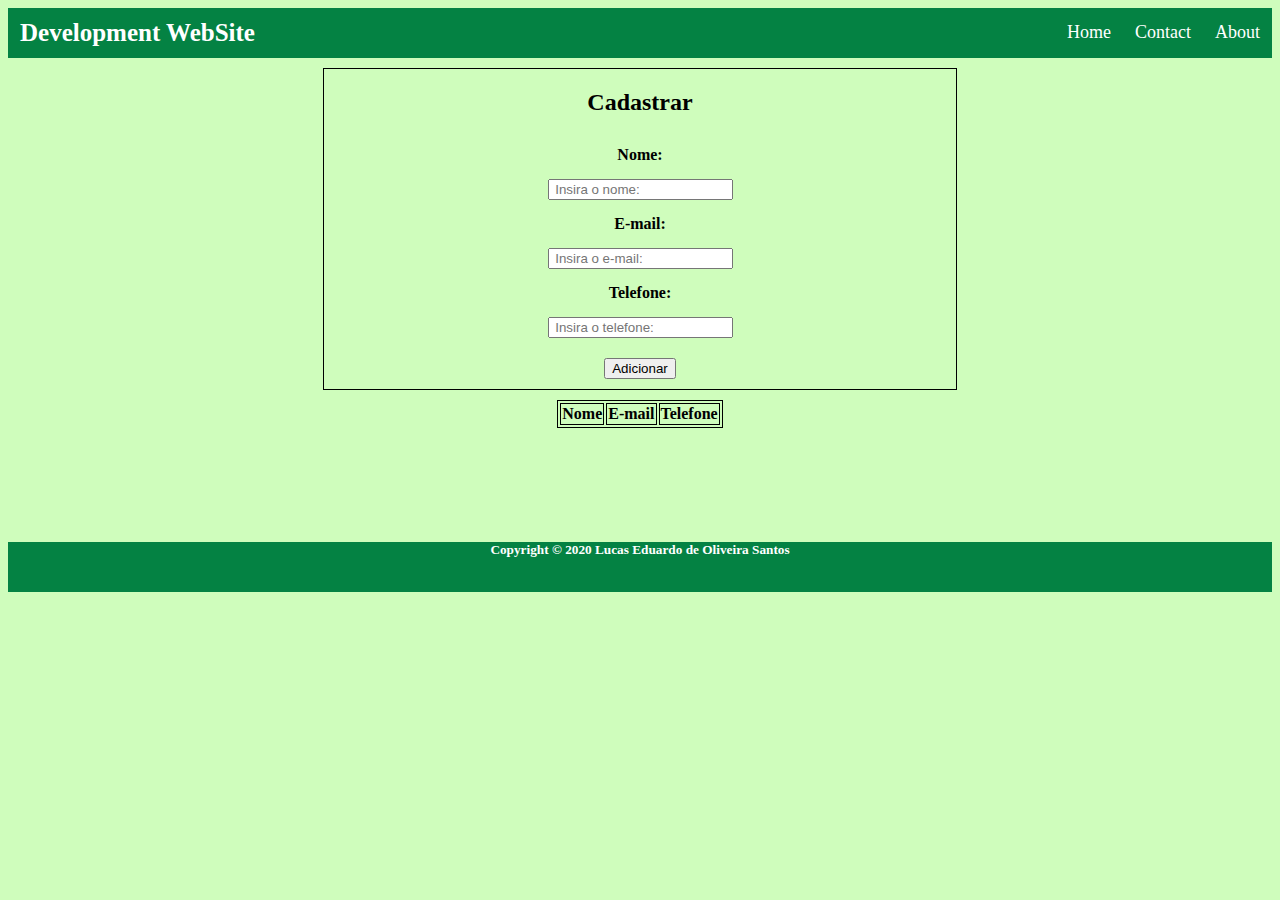
<file: index.html>
<!DOCTYPE html>
<html lang="pt">
<html>
    <head>
        <meta charset="UTF-8">
        <meta http-equiv="X-UA-Compatible" content="IE=edge">
        <meta name="viewport" content="width=device-width, initial-scale=1.0">
        <link rel="stylesheet" type="text/css" href="static/css/styles.css"/>
        <script type="text/javascript" src="static/js/index.js" defer></script>
        <title>Development WebSite</title>
    </head>

    <body>
        <header>
            <a href="#" class="logo">Development WebSite</a>
            <div class="header-right">
                <div class="container">
                    <a class="active" href="#">Home</a>
                    <a href="#">Contact</a>
                    <a href="#">About</a>
                </div>
            </div>
        </header>

        <main>
            <div class="content">
                <div id="div-form">
                    <h2>Cadastrar</h2>
                    <form onsubmit="return cadastrar(this)">
                        <div>
                            <label>Nome: </label>
                            <input id="nome" class="form-input" type="text" name="nome" placeholder=" Insira o nome: " required/>
                        </div>
                        <div>
                            <label>E-mail: </label>
                            <input id="email" class="form-input" type="email" name="email" placeholder=" Insira o e-mail:" required/>
                        </div>
                        <div>
                            <label>Telefone: </label>
                            <input id="telefone" class="form-input" type="text" name="telefone" placeholder=" Insira o telefone:" required/>
                        </div>
                        <input type="submit" value="Adicionar" name="submit">
                    </form>
                </div>
                <table>
                    <thead>
                        <tr>
                            <th>
                                Nome
                            </th>
                            <th>
                                E-mail
                            </th>
                            <th>
                                Telefone
                            </th>
                        </tr>
                    </thead>
                    <tbody id="tabela-pessoa"></tbody>
                </table>
            </div>
        </main>
        
        <footer>
            <h5>Copyright © 2020 Lucas Eduardo de Oliveira Santos</h5>
        </footer>
    </body>
</html>
</file>
<file: static/css/styles.css>
/* BODY */
body{
    background-color: #CFFDBC;
}

/* HEADER */
header {
    height: 50px;
    width: 100%;
    margin-bottom: 10px;
    background-color: #048243;
    align-items:center; 
}
  
header a {
    float: left;
    color: white;
    text-align: center;
    padding: 12px;
    text-decoration: none;
    font-size: 18px;
    line-height: 25px;
    border-radius: 4px;
}
  
header a.logo {
    font-size: 25px;
    font-weight: bold;
}
  
.header-right{
    float: right;
}

/* CONTEÚDO */
.content{
    width: 100%;
}

/* FORM */
#div-form{
    width: 50%;
    text-align: center;
    margin: auto;
    margin-top: 5px;
    margin-bottom: 10px;
    border: 1px solid;
}

#div-form h2{
    margin-bottom: 30px;
}

form label{
    display: block;
    font-weight: bold;
    margin: 5px;
}

form input{
    margin-top: 10px;
    margin-bottom: 10px;
}

/* TABLE */

table{
    border: 1px solid;
    margin: auto;
}

table td, table th{
    border: 1px solid;
}

/* FOOTER */

footer {
    bottom: 0;
    left: 0;
    margin-top: 9%;
    width: 100%;
    height: 50px;
    background-color: #048243;
    color: white;
    text-align: center;

}
  
/* Add media queries for responsiveness - when the screen is 500px wide or less, stack the links on top of each other */
@media screen and (max-width: 400px) {
    .header a {
      float: none;
      display: block;
      text-align: left;
    }
    .header-right {
      float: none;
    }
}
</file>
